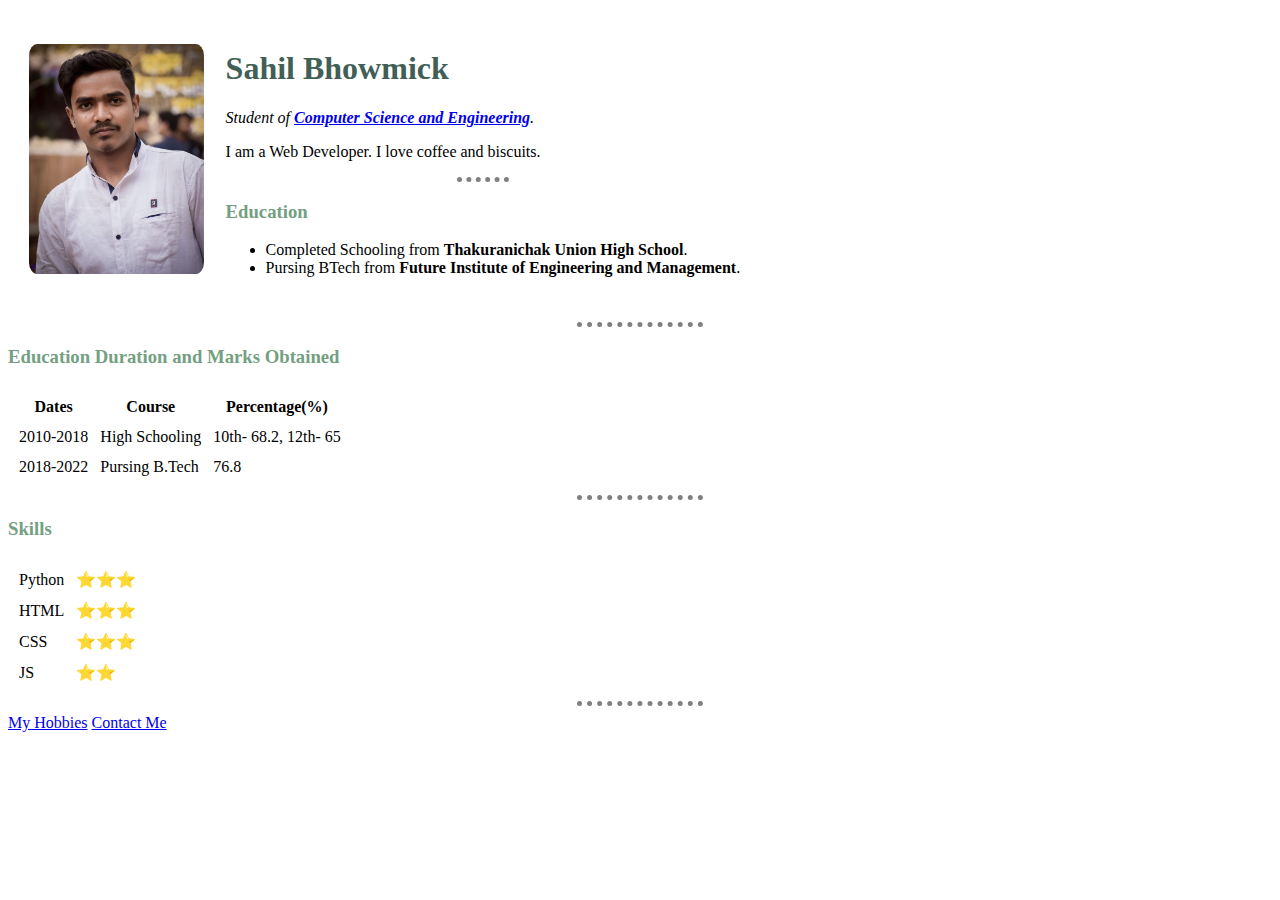
<file: index.html>
<!DOCTYPE html>
<html lang="en">
<head>
    <meta charset="UTF-8">
    <meta http-equiv="X-UA-Compatible" content="IE=edge">
    <meta name="viewport" content="width=device-width, initial-scale=1.0">
    <title>Sahil's Personal Site</title>
    <link rel="stylesheet" href="styles.css">
   
</head>
<body>
    <table cellspacing="20" >
        <tr>
            <td> <img class="profile picture" src="sahil.png" alt="Sahil's profile picture"></td>
            <td><h1>Sahil Bhowmick</h1>
                <p><em>Student of <strong><a href="https://en.wikipedia.org/wiki/Computer_science_and_engineering">Computer Science and Engineering</a></strong>.</em></p>
                <p>I am a Web Developer. I love coffee and biscuits.</p>
                <hr></hr>
                <h3>Education</h3>
                <ul>
                    <li>Completed Schooling from <strong>Thakuranichak Union High School</strong>.</li>
                    <li>Pursing BTech from <strong>Future Institute of Engineering and Management</strong>.</li>
            
                </ul></td>
        </tr>
    </table>
   
    
    <hr>
    <h3>Education Duration and Marks Obtained</h3>
    <table cellspacing= "10">
        <thead>
            <tr>
                <th>Dates</th>
                <th>Course</th>
                <th>Percentage(%)</th>
            </tr>
        </thead>
        <tbody>
            <tr>
                <td>2010-2018</td>
                <td>High Schooling</td>
                <td>10th- 68.2, 12th- 65</td>
            </tr>
            <td>2018-2022</td>
            <td>Pursing B.Tech</td>
            <td>76.8</td>
        </tbody>
    </table>
    <hr>
    <h3>Skills</h3>

                <table cellspacing="10">
                    <tr>
                        <td>Python</td>
                        <td>⭐⭐⭐</td>
                    </tr>
                     <tr>
                        <td>HTML</td>
                        <td>⭐⭐⭐</td>
                    </tr>
                    <tr>
                        <td>CSS</td>
                        <td>⭐⭐⭐</td>
                    </tr>
                    <tr>
                        <td>JS</td>
                        <td>⭐⭐</td>
                    </tr>
                </table>
                <hr>

    <a href="hobbies.html">My Hobbies</a>
    <a href="contact-me.html">Contact Me</a>
     
</body>
</html>
</file>
<file: styles.css>
<style>

body {
    background-color: #EAF6F6;

}
h1 {
    color: #425F57;
}
h3 {
    color: #749F82;
}
hr {
    border-style:  none;
    border-top-style: dotted;
    border-color: grey;     
    border-width: 5px;
    height: 0px;
    width: 10%;

}
img {
    height: 230px;
    border-radius: 5%;
    

}
</style>
</file>
